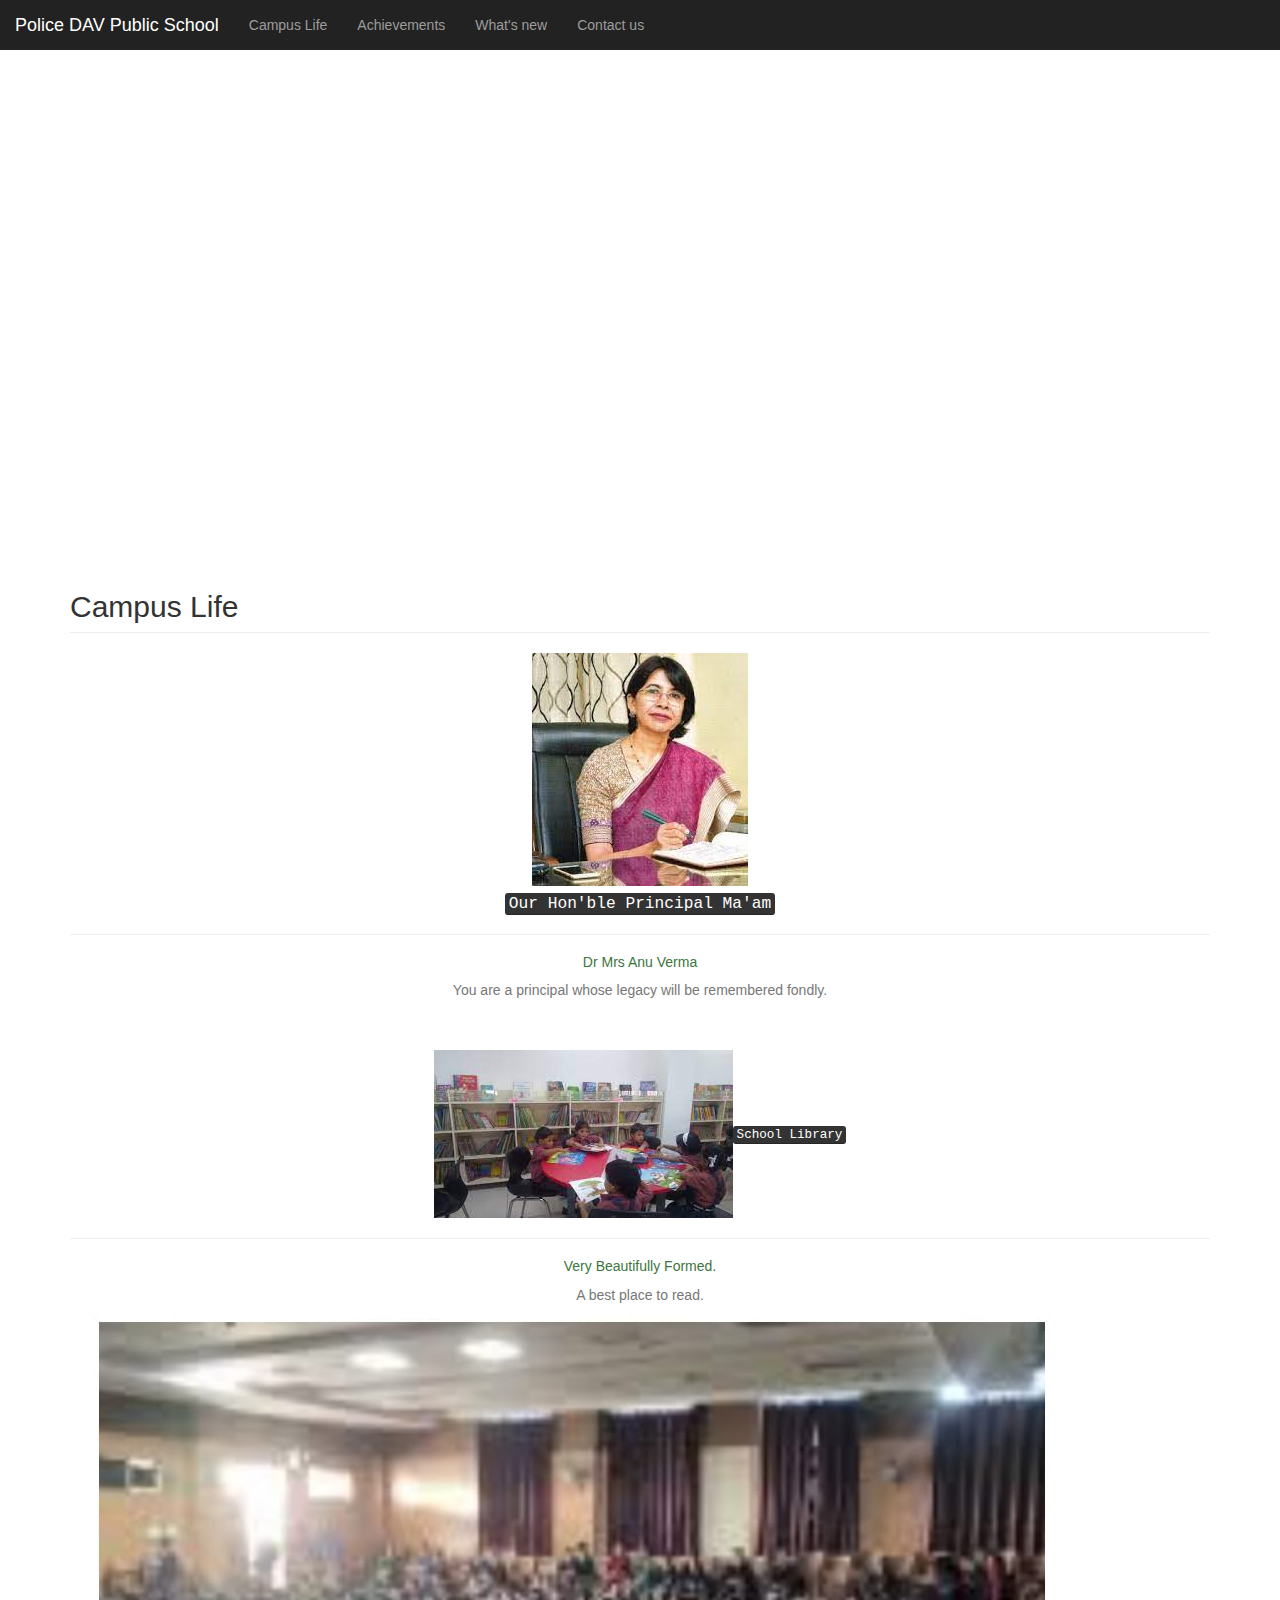
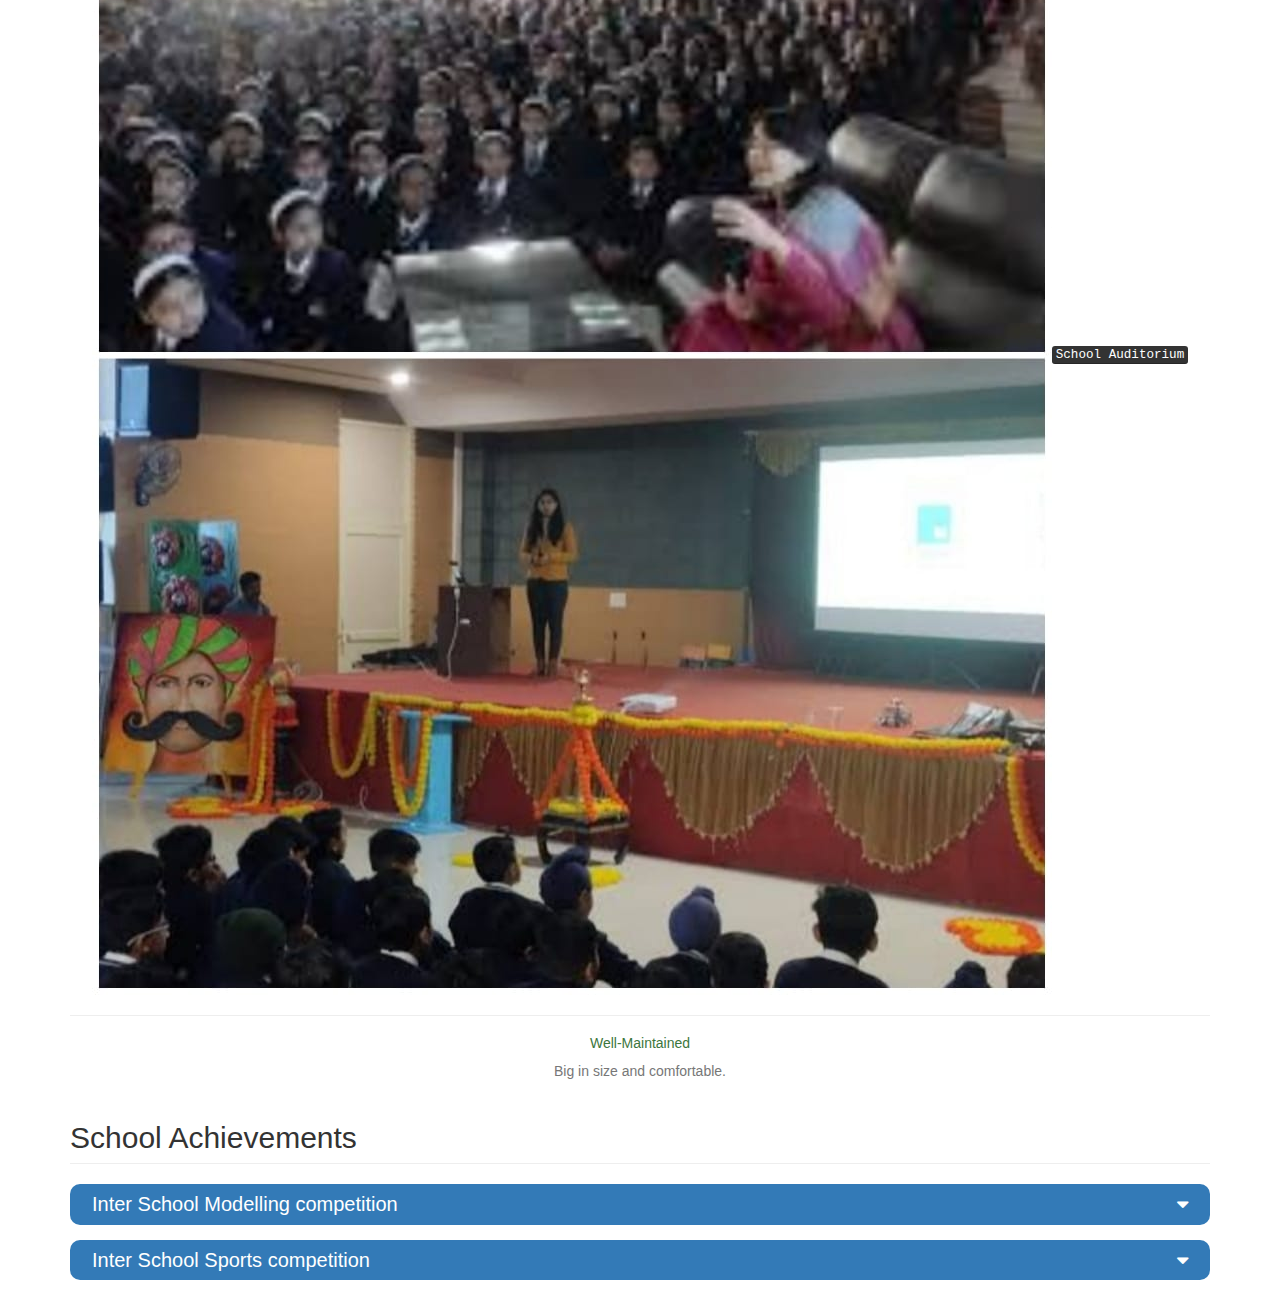
<file: index.html>
<html>

<head>
    <title>School Website</title>
    <meta name="viewport" content="width=device-width, initial-scale=1">

    <link rel="stylesheet" href="https://maxcdn.bootstrapcdn.com/bootstrap/3.4.0/css/bootstrap.min.css">

    <script src="https://ajax.googleapis.com/ajax/libs/jquery/3.4.1/jquery.min.js"></script>

    <script src="https://maxcdn.bootstrapcdn.com/bootstrap/3.4.0/js/bootstrap.min.js"></script>

    <link rel="stylesheet" href="https://cdnjs.cloudflare.com/ajax/libs/font-awesome/4.7.0/css/font-awesome.min.css">

    <link rel="stylesheet" href="style.css">

</head>

<body>
    <nav class="navbar-inverse" style="position:sticky;top:0;z-index:99999">
        <div class="navbar-header">
            <button type="button" class="navbar-toggle" data-toggle="collapse" data-target="#myNavbar">
                <span class="icon-bar"></span>
                <span class="icon-bar"></span>
                <span class="icon-bar"></span>
            </button>
            <a class="navbar-brand" href="f">Police DAV Public School</a>
        </div>
        <div class="collapse navbar-collapse" id="myNavbar">
            <ul class=" nav navbar-nav">
                <li><a href="#campus_life">Campus Life</a></li>
                <li><a href="#achievements">Achievements</a></li>
                <li><a href="#what'snew">What's new</a></li>
                <li><a href="#contactus">Contact us</a></li>
            </ul>
        </div>
    </nav>
<iframe id ="video" src="https://www.youtube.com/embed/PhE39mNp4uQ"></iframe>

<div class="container">
<h2 class="page-header" id="campuslife">Campus Life</h2>
<center>
<div class="travel_mainDiv">
<img src="anu verma mam principal pdav ldh.jpg">

<h4 class="text-capitalize"><kbd>Our Hon'ble Principal Ma'am</kbd></h4>
<hr>
<h5 class="text-success text-capitalize" >Dr Mrs Anu Verma</h5>
<p class="text-muted">You are a principal whose legacy will be remembered fondly.</p>
</div>
</center>
<br><br>
<center>
    <div class="travel_mainDiv">
    <img src="pdav library.jpg"
    <h4 class="text-capitalize"><kbd>School Library</kbd></h4>
    <hr>
    <h5 class="text-success text-capitalize">Very beautifully formed.</h5>
    <p class="text-muted">A best place to read.</p>
    </div>
    <div class="travel_mainDiv">
        <img src="WhatsApp Image 2022-07-25 at 5.50.19 PM.jpeg"
        <h4 class="text-capitalize"><kbd>School Auditorium</kbd></h4>
        <hr>
        <h5 class="text-success text-capitalize">Well-maintained</h5>
        <p class="text-muted">Big in size and comfortable.</p>
    </div>
</center>
<h2 class="page-header" id="achievements">School Achievements</h2>
<div class="bg-primary movie_head" data-toggle="collapse" data-target="#school_achievements">
Inter School Modelling competition<i class="fa fa-sort-desc"></i>
</div>
<div id="school_achievements" class="collapse">
    <div class="achievement_text">
    <div class="col-lg-4 col-md-4 col-sm-4 col-xs-12">
    <img src="inter school modelling.jpg" class="img-responsive img-thumbnail"></div>
        <div class="col-lg-8 col-md-8 col-sm-8 col-xs-12">
        <h5 class="text-success text-capitalize">Won first prize in Inter school modelling competition
        <span class="glyphicon glyphicon-star"></span>
        <span class="glyphicon glyphicon-star"></span>
        <span class="glyphicon glyphicon-star"></span>
        <span class="glyphicon glyphicon-star"></span>
        <span class="glyphicon glyphicon-star"></span>
        </h5>
        <p>Both categories of boys and girls bagged first prize by competiting 12 other schools.</p>
        </div>
    </div>
</div>

<div class="bg-primary movie_head" data-toggle="collapse" data-target="#achievement">
Inter School Sports competition<i class="fa fa-sort-desc"></i>
</div>
<div id="achievement" class="collapse">
    <div class="achievement_text">
        <div class="col-lg-4 col-md-4 col-sm-4 col-xs-12">
    <img src="inter school sports competition.jpg" class="img-responsive img-thumbnail"></div>
        <div class="col-lg-8 col-md-8 col-sm-8 col-xs-12">
        <h5 class="text-success text-capitalize">Won first prize in Inter school sports competition
        <span class="glyphicon glyphicon-star"></span>
        <span class="glyphicon glyphicon-star"></span>
        <span class="glyphicon glyphicon-star"></span>
        <span class="glyphicon glyphicon-star"></span>
        <span class="glyphicon glyphicon-star"></span>
        </h5>
        <p>It was one of the memorable achievements.</p>
        </div>
        
    </div>

</body>

</html>
</file>
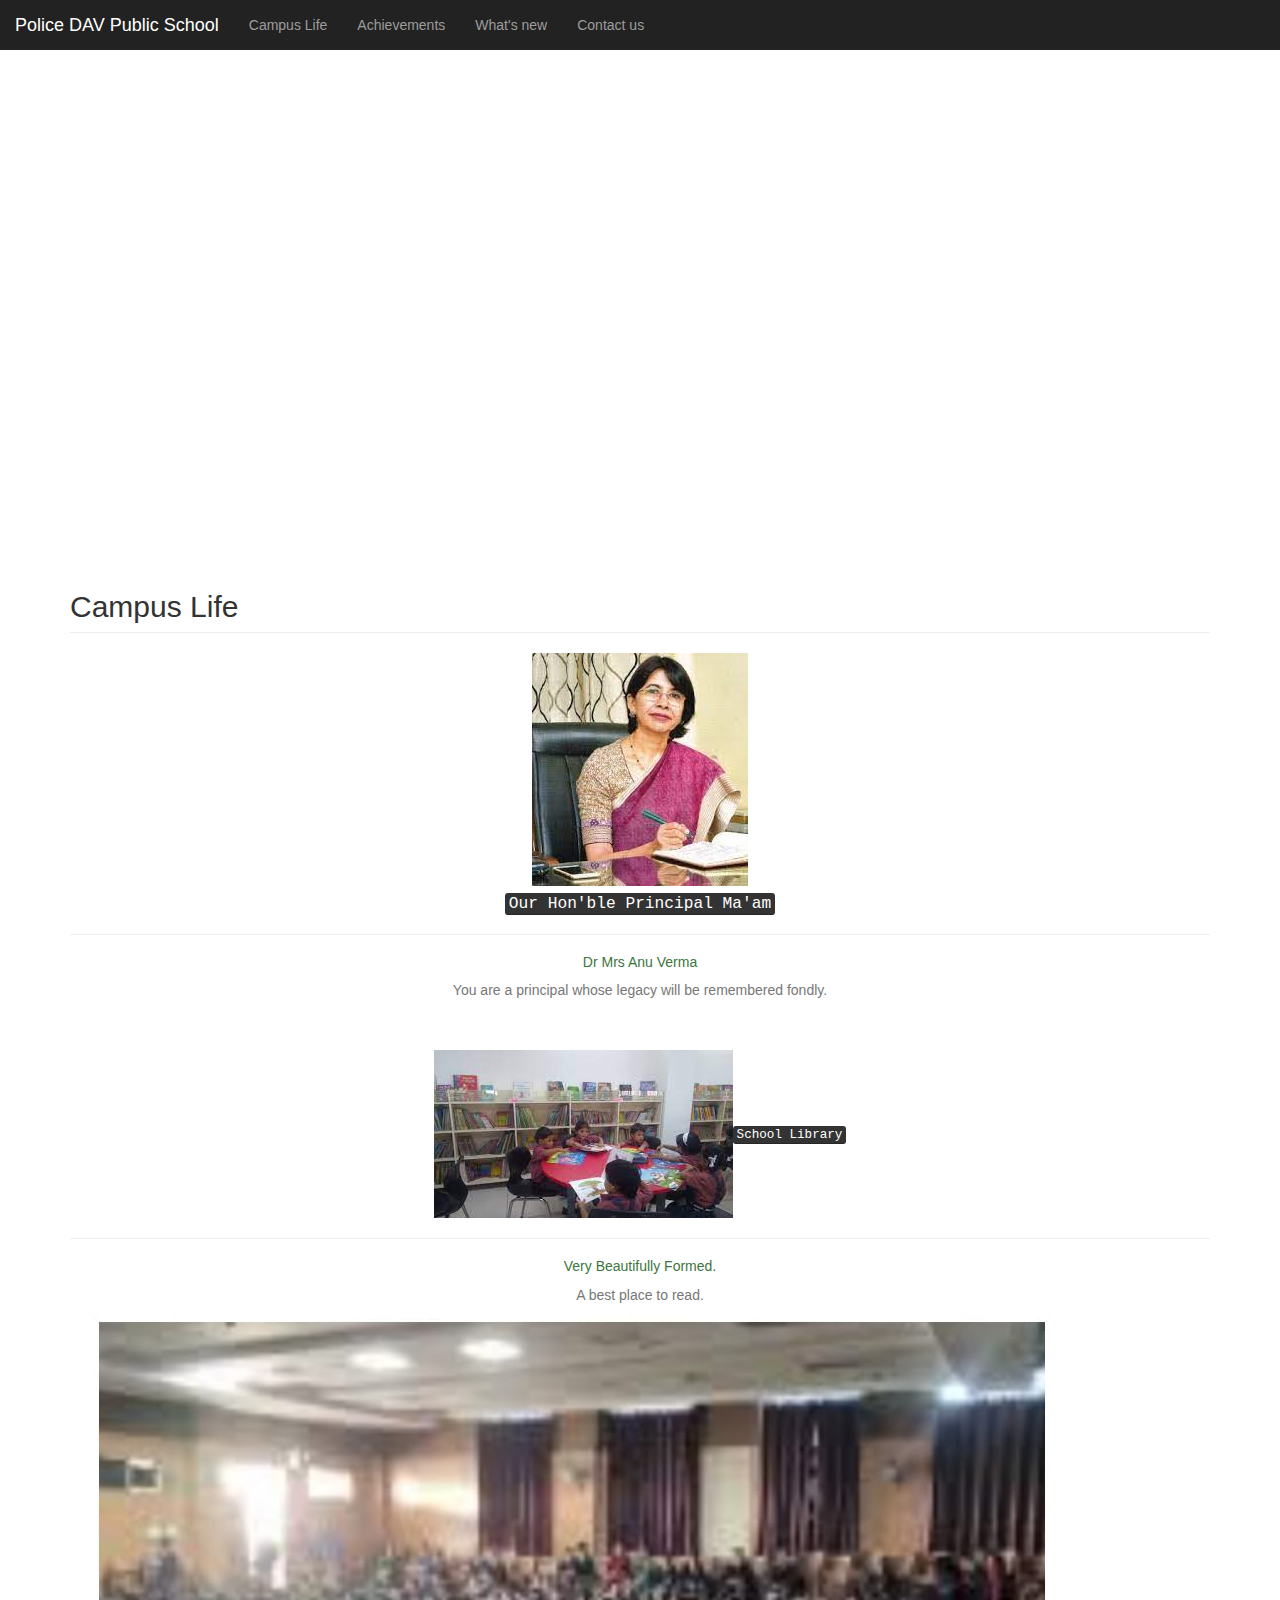
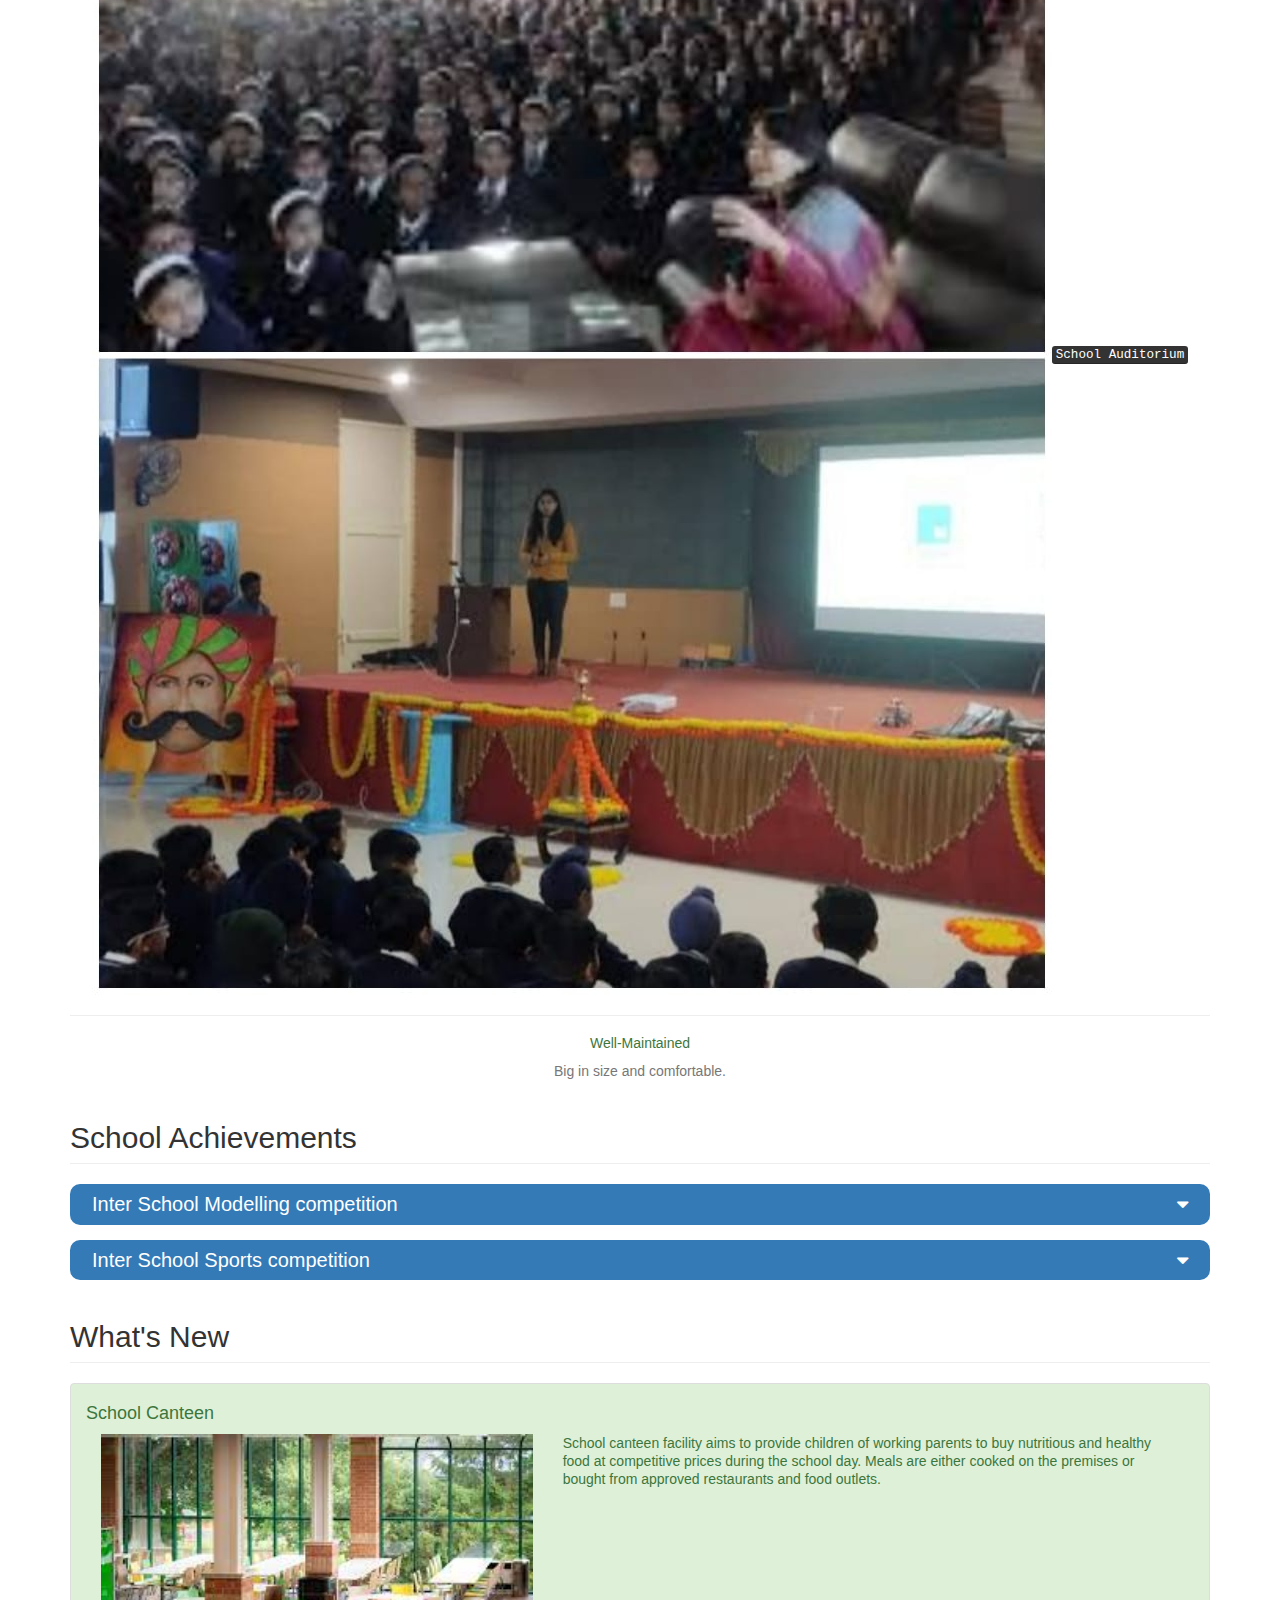
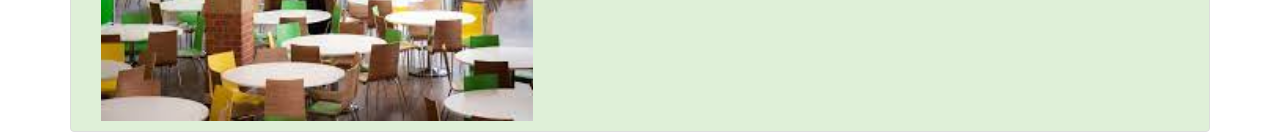
<file: my school website.html>
<html>

<head>
    <title>School Website</title>
    <meta name="viewport" content="width=device-width, initial-scale=1">

    <link rel="stylesheet" href="https://maxcdn.bootstrapcdn.com/bootstrap/3.4.0/css/bootstrap.min.css">

    <script src="https://ajax.googleapis.com/ajax/libs/jquery/3.4.1/jquery.min.js"></script>

    <script src="https://maxcdn.bootstrapcdn.com/bootstrap/3.4.0/js/bootstrap.min.js"></script>

    <link rel="stylesheet" href="https://cdnjs.cloudflare.com/ajax/libs/font-awesome/4.7.0/css/font-awesome.min.css">

    <link rel="stylesheet" href="style.css">

</head>

<body>
    <nav class="navbar-inverse" style="position:sticky;top:0;z-index:99999">
        <div class="navbar-header">
            <button type="button" class="navbar-toggle" data-toggle="collapse" data-target="#myNavbar">
                <span class="icon-bar"></span>
                <span class="icon-bar"></span>
                <span class="icon-bar"></span>
            </button>
            <a class="navbar-brand" href="f">Police DAV Public School</a>
        </div>
        <div class="collapse navbar-collapse" id="myNavbar">
            <ul class=" nav navbar-nav">
                <li><a href="#campus_life">Campus Life</a></li>
                <li><a href="#achievements">Achievements</a></li>
                <li><a href="#what'snew">What's new</a></li>
                <li><a href="#contactus">Contact us</a></li>
            </ul>
        </div>
    </nav>
    <iframe id="video" src="https://www.youtube.com/embed/PhE39mNp4uQ"></iframe>

    <div class="container">
        <h2 class="page-header" id="campuslife">Campus Life</h2>
        <center>
            <div class="travel_mainDiv">
                <img src="anu verma mam principal pdav ldh.jpg">

                <h4 class="text-capitalize"><kbd>Our Hon'ble Principal Ma'am</kbd></h4>
                <hr>
                <h5 class="text-success text-capitalize">Dr Mrs Anu Verma</h5>
                <p class="text-muted">You are a principal whose legacy will be remembered fondly.</p>
            </div>
        </center>
        <br><br>
        <center>
            <div class="travel_mainDiv">
                <img src="pdav library.jpg" <h4 class="text-capitalize"><kbd>School Library</kbd></h4>
                <hr>
                <h5 class="text-success text-capitalize">Very beautifully formed.</h5>
                <p class="text-muted">A best place to read.</p>
            </div>
            <div class="travel_mainDiv">
                <img src="WhatsApp Image 2022-07-25 at 5.50.19 PM.jpeg" <h4 class="text-capitalize"><kbd>School
                    Auditorium</kbd></h4>
                <hr>
                <h5 class="text-success text-capitalize">Well-maintained</h5>
                <p class="text-muted">Big in size and comfortable.</p>
            </div>
        </center>
        <h2 class="page-header" id="achievements">School Achievements</h2>
        <div class="bg-primary movie_head" data-toggle="collapse" data-target="#school_achievements">
            Inter School Modelling competition<i class="fa fa-sort-desc"></i>
        </div>
        <div id="school_achievements" class="collapse">
            <div class="achievement_text">
                <div class="col-lg-4 col-md-4 col-sm-4 col-xs-12">
                    <img src="inter school modelling.jpg" class="img-responsive img-thumbnail">
                </div>
                <div class="col-lg-8 col-md-8 col-sm-8 col-xs-12">
                    <h5 class="text-success text-capitalize">Won first prize in Inter school modelling competition
                        <span class="glyphicon glyphicon-star"></span>
                        <span class="glyphicon glyphicon-star"></span>
                        <span class="glyphicon glyphicon-star"></span>
                        <span class="glyphicon glyphicon-star"></span>
                        <span class="glyphicon glyphicon-star"></span>
                    </h5>
                    <p>Both categories of boys and girls bagged first prize by competiting 12 other schools.</p>
                </div>
            </div>
        </div>

        <div class="bg-primary movie_head" data-toggle="collapse" data-target="#achievement">
            Inter School Sports competition<i class="fa fa-sort-desc"></i>
        </div>
        <div id="achievement" class="collapse">
            <div class="col-lg-4 col-md-4 col-sm-4 col-xs-12">
                <img src="inter school sports competition.jpg" class="img-responsive img-thumbnail">
            </div>
            <div class="col-lg-8 col-md-8 col-sm-8 col-xs-12">
                <h5 class="text-success text-capitalize">Won first prize in Inter school sports competition
                    <span class="glyphicon glyphicon-star"></span>
                    <span class="glyphicon glyphicon-star"></span>
                    <span class="glyphicon glyphicon-star"></span>
                    <span class="glyphicon glyphicon-star"></span>
                    <span class="glyphicon glyphicon-star"></span>
                </h5>
                <p>It was one of the memorable achievements.</p>
            </div>
        </div>
        <h2 class="page-header" id="new">What's New</h2>
        <ul class="list-group">
            <li class="list-group-item list-group-item-success col-lg-12 col-md-12 col-sm-12 col-xs-12 environment_li">
                <h4>School Canteen</h4>
                <img src="canteen.jpg " class="img-responsive col-lg-5 col-md-5 col-sm-5 col-xs-12">
                <p class="list-group-item-text col-lg-7 col-md-7 col-sm-7 col-sm-12">
                    School canteen facility aims to provide children of working parents to buy nutritious and
                    healthy food at competitive prices during the school day. Meals are either cooked on the
                    premises or bought from approved restaurants and food outlets.</p>
            </li>
        </ul>

</body>

</html>
</file>
<file: style.css>
#video{
width:100%;
height:500px;
border: none;
}
.movie_head
{
    font-size:20px;
    padding:6px 22px;
    border-radius:10px;
    margin-bottom:15px;
}
.movie_head i
{
    float:right;
}
.achievement_text span 
{
    color: orange;
}
</file>
